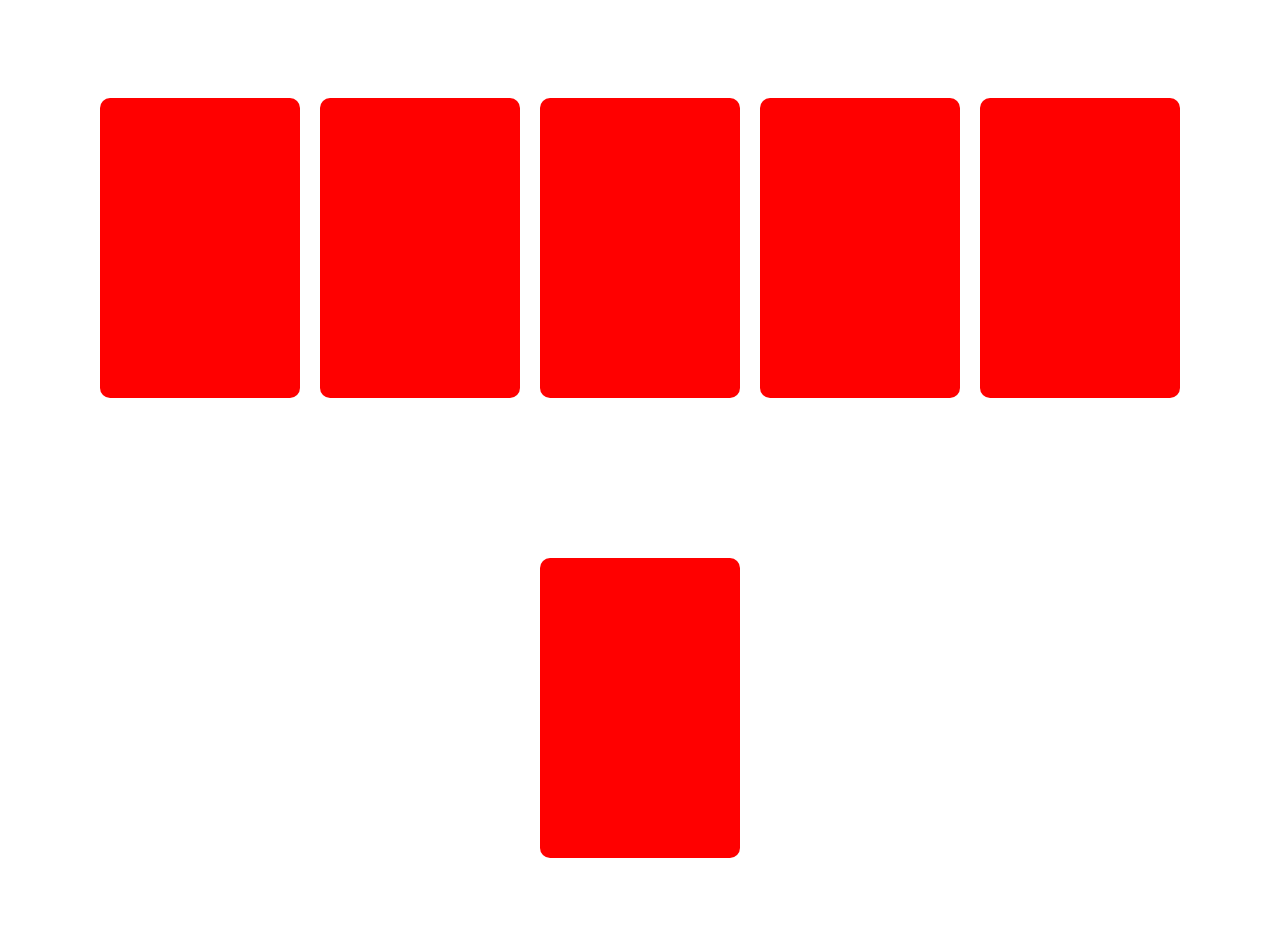
<file: index.html>
<!doctype html>
<html lang="fr">
  <head>
    <meta charset="UTF-8" />
    <meta name="viewport" content="width=device-width, initial-scale=1.0" />
    <title>ASOS | Vêtements & mode en ligne pour femme et homme</title>
    <link rel="stylesheet" href="styles.css" />
  </head>

  <body>
    <div
      style="
        width: 100%;
        height: 100vh;
        display: flex;
        padding-top: 20px;
        gap: 20px;
        justify-content: center;
        align-items: center;
        flex-wrap: wrap;
      "
    >
  <div class="card"></div>
    <div class="card"></div>
    <div class="card"></div>
    <div class="card"></div>
    <div class="card"></div>
    <div class="card"></div>

</div>
  
  </body>
</html>
</file>
<file: styles.css>
.card {
  width: 200px;
  height: 300px;
  background-color: red;
  border-radius: 10px;
}
</file>
